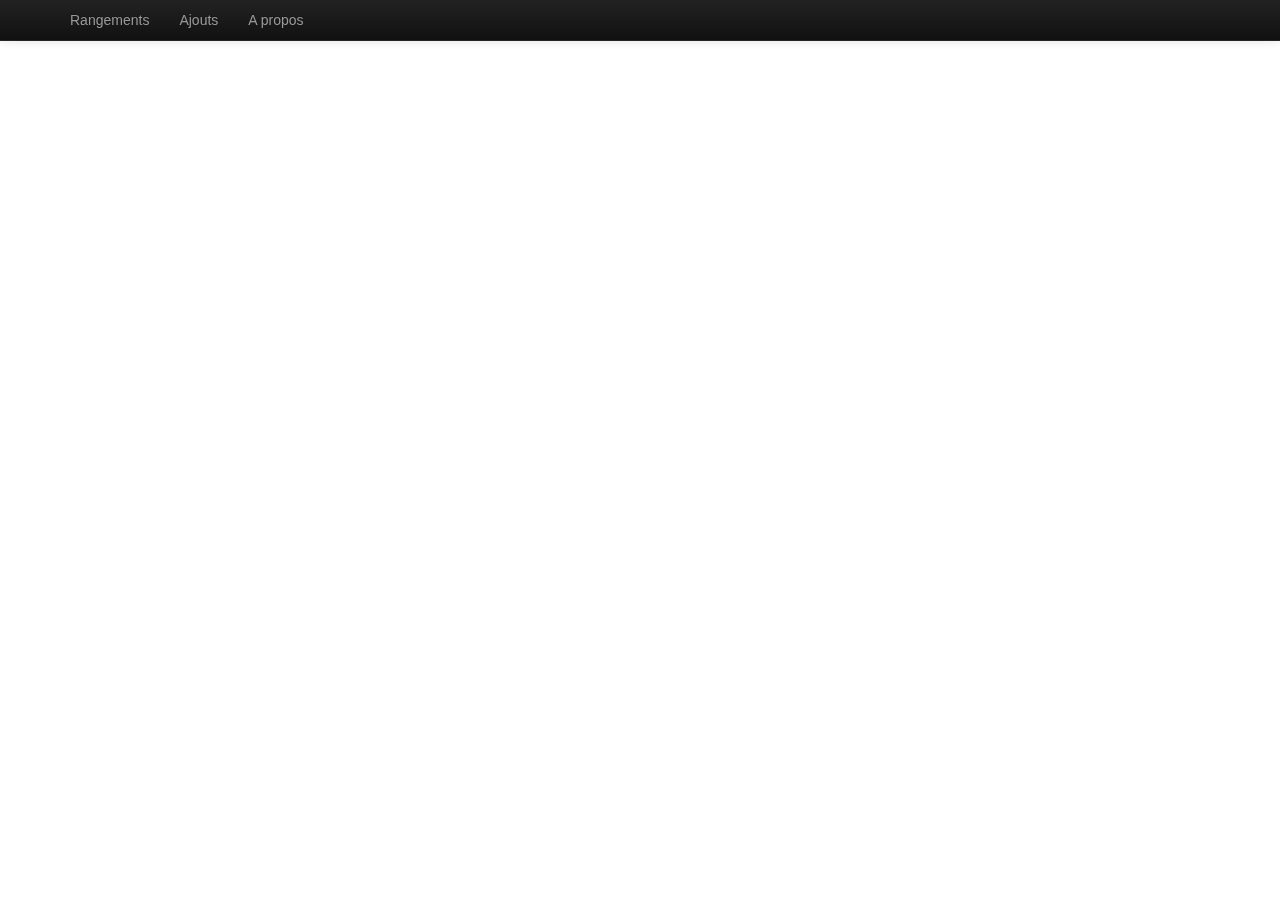
<file: templates/electrostorage/header.html>
<!DOCTYPE html>
<html lang="en">
  <head>
    <meta charset="utf-8">
    <title>ElectroStorage</title>
    <meta name="viewport" content="width=device-width, initial-scale=1.0">
    <meta name="description" content="">
    <meta name="author" content="">

    <!-- Le styles -->
    <link href="./css/bootstrap.css" rel="stylesheet">
    <style type="text/css">
      body {
        padding-top: 60px;
        padding-bottom: 40px;
      }
      @media print
      {
        .hidden-print {display: none !important;}
      }
    </style>
    <link href="./css/bootstrap-responsive.css" rel="stylesheet">

    <!-- HTML5 shim, for IE6-8 support of HTML5 elements -->
    <!--[if lt IE 9]>
      <script src="http://html5shim.googlecode.com/svn/trunk/html5.js"></script>
    <![endif]-->

    <!-- Fav and touch icons -->
    <link rel="apple-touch-icon-precomposed" sizes="144x144" href="./ico/apple-touch-icon-144-precomposed.png">
    <link rel="apple-touch-icon-precomposed" sizes="114x114" href="./ico/apple-touch-icon-114-precomposed.png">
    <link rel="apple-touch-icon-precomposed" sizes="72x72" href="./ico/apple-touch-icon-72-precomposed.png">
    <link rel="apple-touch-icon-precomposed" href="./ico/apple-touch-icon-57-precomposed.png">
    <link rel="shortcut icon" href="./ico/favicon.png">
  </head>

  <body>

    <div class="navbar navbar-inverse navbar-fixed-top">
      <div class="navbar-inner">
        <div class="container">
          <a class="btn btn-navbar" data-toggle="collapse" data-target=".nav-collapse">
            <span class="icon-bar"></span>
            <span class="icon-bar"></span>
            <span class="icon-bar"></span>
          </a>

          <div class="nav-collapse collapse">
            <ul class="nav">
			
              <li {if="$url=='/index.php'"}class="active"{/if}><a href="index.php">Rangements</a></li>
              <li {if="($url=='/settings.php')||($url=='/modify.php')"}class="active"{/if}><a href="settings.php">Ajouts</a></li>
              <li> <a href="http://www.github.com/maditnerd/electrostorage" target="_blank">A propos</a></li>
            </ul>
			
          </div><!--/.nav-collapse -->
        </div>
      </div>
    </div>

    <div class="container">
</file>
